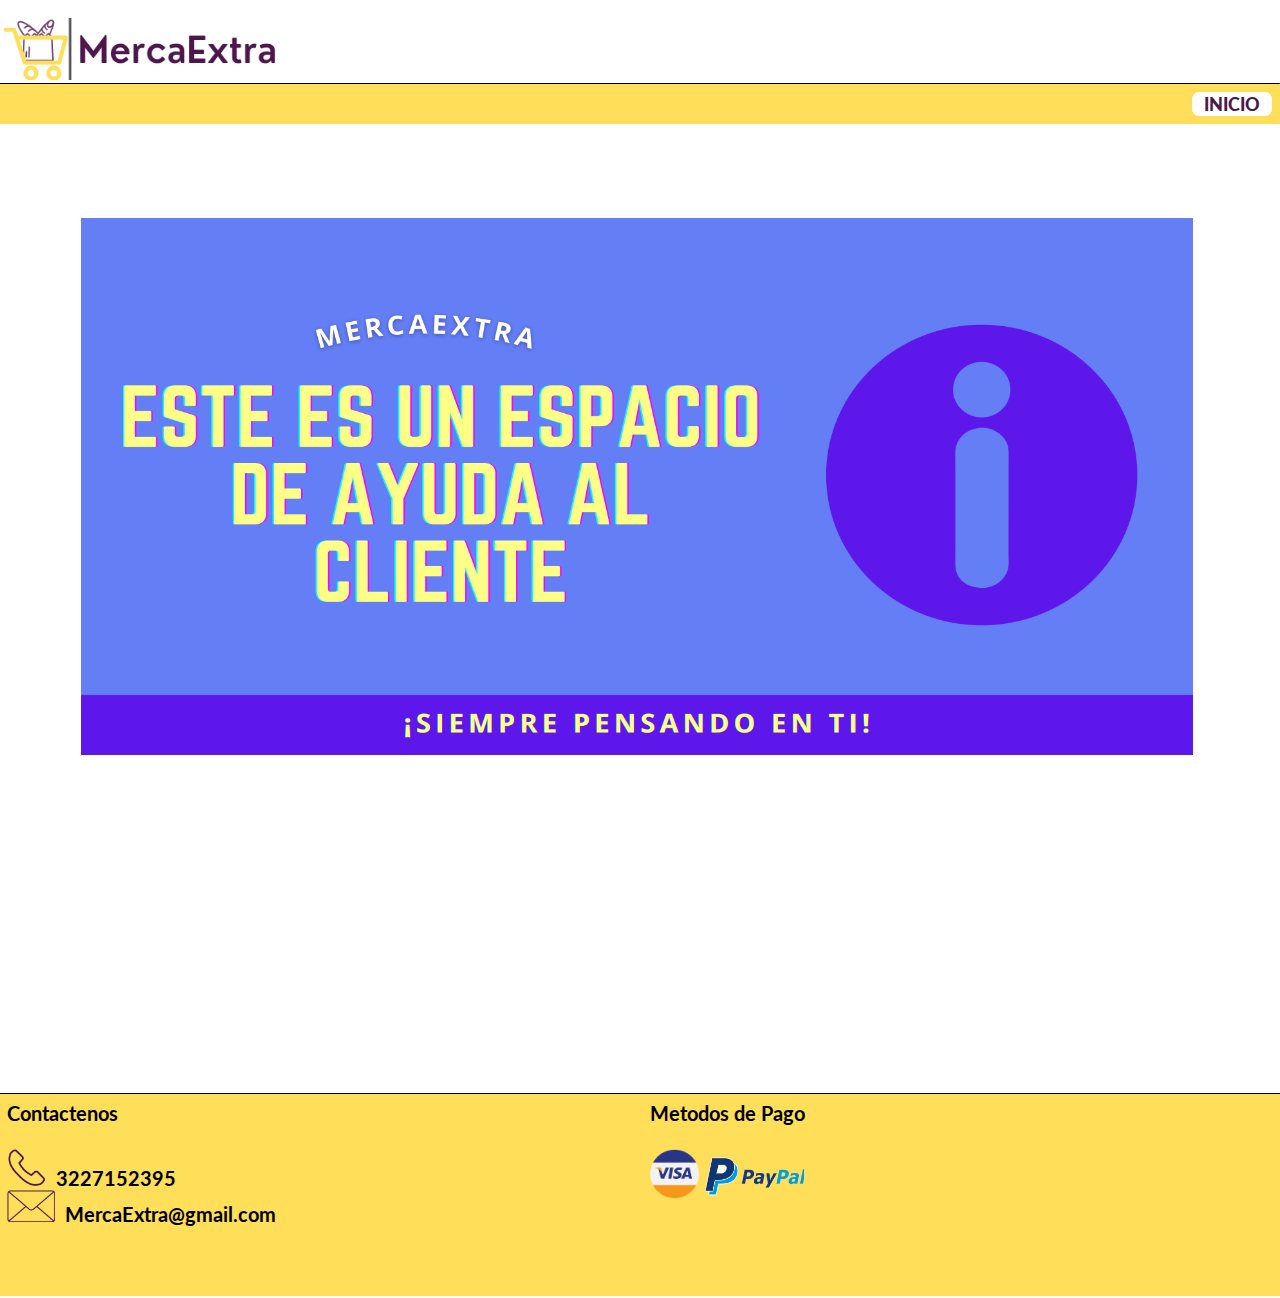
<file: templates/ayudaUsuario.html>
<!DOCTYPE html>
<html lang="es">
  <head>
    <meta charset="UTF-8" />
    <meta http-equiv="X-UA-Compatible" content="IE=edge" />
    <meta name="viewport" content="width=device-width, initial-scale=1.0" />
    <link rel="shortcut icon" href="/static/images/loguito.png">
    <link rel="stylesheet" href="/static/css/registro_login.css" />
    <title>index</title>
  </head>
  <body>
    <header>
      <img src="/static/images/logo.png" alt="" />
    </header>
    <hr>
  <nav>
    <ul>
        <button class="buttonNav"><a href="/inicio">INICIO</a></button>
    </ul>
  </nav>

    <div class="fondo">
    <section >
        <img src="/static/images/AYUDA.png">
    </section>
    </div>

    <footer>
      <div class="columnas">
        <p>
          Contactenos <br><br>
          <img class="iconos2" src="/static/images/telefono.png">&nbsp;&nbsp;3227152395<br><img class="iconos3" src="/static/images/email.png">&nbsp;&nbsp;MercaExtra@gmail.com
        </p>
        <p>
          Metodos de Pago<br><br>
          <img src="/static/images/Usuario.png">&nbsp;<img class="icono" src="/static/images/paypal.png">
        </p>
      </div>
    </footer>
  </body>
</html>
</file>
<file: static/css/registro_login.css>
@import url('https://fonts.googleapis.com/css2?family=Lato:wght@300&display=swap');
@import url('https://fonts.googleapis.com/css2?family=Koh+Santepheap&display=swap');
* {
  padding: 0%;
  margin: 0%;
}

h1 {
  text-align: center;
}
h3 {
  text-align: center;
}
h4 {
  text-align: center;
}
header img {
  height: 80px;
}
body {
  font-family: 'Lato', sans-serif;
}
section {
  margin: 2%;
}
nav ul li{
  display: inline;
  margin: 2px;
  
}
nav{
  background-color:#ffde59;
  text-align: right;
  padding: 8px;
}
a{
  text-decoration: none;
  color:#4d164d;
  font-family:'Lato', sans-serif;
  font-size: 18px;
  margin: 2px 5px 0px;
  font-weight:bolder;
  
}

hr {
  border-color: black;
  height: 0px;
  background-color: black;
  border-bottom: 1px;
 
}
input {
  width: 206px;
  padding: 7px;
  margin: 4px;
  height: 18px;
}
input[type="radio"],
input[type="checkbox"] {
  width: 10px;
}
.contenedor1{
  border-radius:23px;
  border: none;
}
.contenedor2{
  border-radius:23px;
  border: none;
  text-align: center;
  padding: 7px 4px 4px 4px;
  width: 432px;
}
button {
  color: #4d164d;
  background-color: #ffffff;
  border-radius: 19px;
  font-size: 16px;
  padding: 8px 38px;
  border: 0px;
  margin: 10% 31% 0%;
  font-family: 'Lato', sans-serif;
  font-weight:900;
  
}
.buttonLogin{
  color: #4d164d;
  background-color: #ffffff;
  border-radius: 19px;
  font-size: 16px;
  padding: 8px 38px;
  border: 0px;
  margin: 0% 28% 0%;
  font-family: 'Lato', sans-serif;
  font-weight: 900;
}
.buttonTipo{
  color: #4d164d;
  background-color: #ffffff;
  border-radius: 19px;
  font-size: 16px;
  padding: 6px 10px;
  border: 0px;
  margin: 0% 2% 0%;
  font-family: 'Lato', sans-serif;
  font-weight: 900;
}
.buttonRegistro{
  color: #4d164d;
  background-color: #ffffff;
  border-radius: 19px;
  font-size: 16px;
  padding: 9px 41px;
  border: 0px;
  margin: 0% 32% 0%;
  font-family: 'Lato', sans-serif;
  font-weight: 900;
}
.buttonNav{
  background-color: #ffffff;
  border-radius: 7px;
  font-size: 16px;
  padding: 1px 7px;
  border: 0px;
  margin: 0% 0% 0%;
  font-family: 'Lato', sans-serif;
  font-weight: 900;
}
footer {
  font-size: 18px;
  padding: 20px;
  padding-left: 0%;
  color:rgb(0, 0, 0);
  background: #ffde59;
  margin-bottom: 20%;

}
footer img{
  width: 50px;
  height: 50px;
}
.icono{
  width: 99px;
  height: 43px;
}
.iconos2{
  width: 39px;
  height: 37px;
}
.iconos3{
  width: 48px;
  height: 32px;
}
.colorletra {
  color: white;
}
.fondo {
  background-image: url(https://cdn.pixabay.com/photo/2017/08/09/09/50/shopping-2613984_960_720.jpg);
  background-repeat: no-repeat;
  background-size: cover;
  background-attachment: fixed;
  margin: 0px 0px 0px 0px;
  padding-bottom: 199px;
  padding-top: 50px;
  border-bottom: 1px solid black;
  height: 80vh;
  
}

.sesion {
  color: rgb(0, 0, 0);
  background-color: #ffffff;
  border-radius: 19px;
  font-size: 16px;
  padding: 8px 38px;
  border: 0px;
  margin: 26px 177px 26px;
  font-family: 'Lato', sans-serif;
  
}
.ayuda_usuario {
  color: rgb(0, 0, 0);
  background-color: #ffde59;
  border-radius: 14px;
  font-size: 16px;
  padding: 4px 9px;
  border: 0px;
  margin: -31px 1px 0px;
  float: right;
  color: #4d164d;

}
.campo_buscar{
  color: rgb(0, 0, 0);
  background-color: #ffffff;
  border-radius: 14px;
  font-size: 16px;
  padding: 10px 16px;
  border: 0px;
  margin: 2% 31% 0%;

}
.button_gestion1{
  color: #4d164d;
  background-color: #ffffff;
  border-radius: 13px;
  font-size: 18px;
  padding: 8px 38px;
  border: 0px;
  margin: -8% 57% 0%;
  font-family: 'Lato', sans-serif;
  font-weight:900;
}
.button_gestion2{
  color: #4d164d;
  background-color: #ffffff;
  border-radius: 13px;
  font-size: 18px;
  padding: 8px 38px;
  border: 0px;
  margin: -8% 57% 0%;
  font-family: 'Lato', sans-serif;
  font-weight:900;
}
.button_gestion3{
  color: #4d164d;
  background-color: #ffffff;
  border-radius: 13px;
  font-size: 18px;
  padding: 8px 38px;
  border: 0px;
  margin: -8% 57% 0%;
  font-family: 'Lato', sans-serif;
  font-weight:900;
}
.login {
  width: 461px;
  background: #ded6c9d3;
  margin: 26px 467px 26px;
  margin-left: 35%;
  padding: 55px 37px 55px 30px;
  border-radius: 150px;
}
.perfil {
  color: rgb(0, 0, 0);
  background-color: #ffffff;
  border-radius: 14px;
  font-size: 16px;
  padding: 10px 16px;
  border: 0px;
  margin: 2% 31% 0%;

}
.vertical-line {
  border-bottom: 1px solid;
  margin: 16px;
}
.contenedor {
  width: 44%;
  border: 4px;
  padding: 12px 10px;
}

.columnas {
  -webkit-column-count: 2;
  -moz-column-count: 2;
  column-count: 2;
  padding-bottom: 5%;
}
footer {
  margin: 0px 0px  2px;
  font-size: 20px;
  padding: 7px ;
  background: #ffde59;
  font-weight: bolder;
  font-family: 'Lato', sans-serif ;
}   
section img{
 height: 537px;
 width:1112px;
 padding: 18px 55px 18px 55px;

}
.mensaje{
  font-size: 20px;
  font-family: 'Lato', sans-serif ;
  color: black;
  text-align: center;

}
</file>
